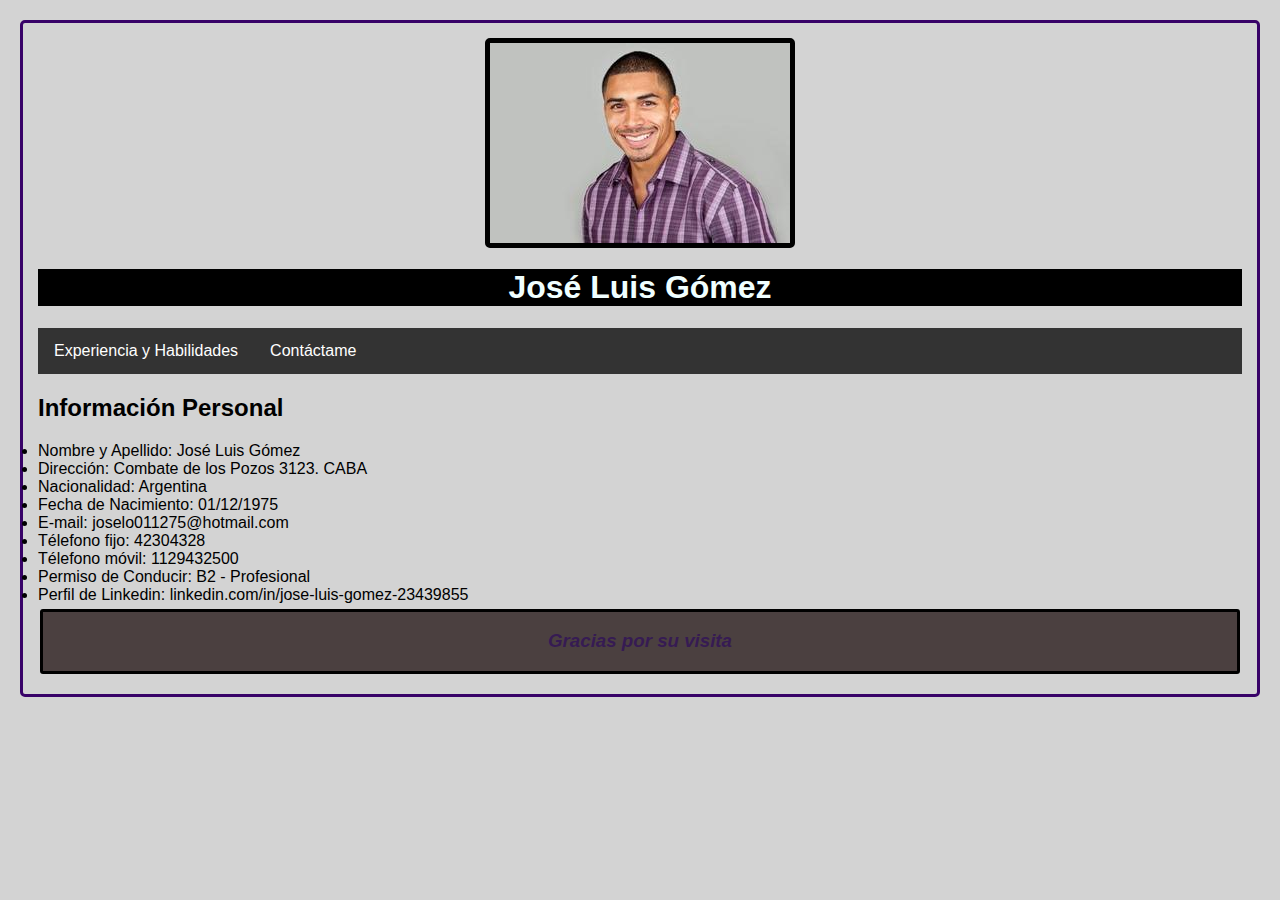
<file: index.html>
<!DOCTYPE html>
<html lang="es">
<head>
    <meta charset="UTF-8">
    <meta http-equiv="X-UA-Compatible" content="IE=edge">
    <meta name="viewport" content="width=device-width, initial-scale=1.0">
    <title>CV - Trabajo Final</title>
    <link rel="stylesheet" type="text/css" href="estilos.css">
    <link rel="icon" type="image/x-icon" href="/favicon-32x32.png">
    <meta property="og:title" content="CV - Trabajo Final" />
    <meta property="og:type" content="CV" />
    <meta property="og:url" content="https://github.com/facuayala/CV-JLGomez.git" />
    <meta property="og:image" content="https://github.com/facuayala/JoseLuis.jpg" />
    <meta property="og:description" content="Trabajo práctico final de Ticmas" />
     
</head>
    
<body>

    <img src="Jose Luis_01.jpg" alt="Imagen de Jose Luis"/>

    <header>
        <h1>José Luis Gómez</h1>
    </header>

    <ul>
        <li><a href="/html/experyhabil.html" target="_blank">Experiencia y Habilidades</a></li>
        <li><a href="/html/formulario.html" target="_blank">Contáctame</a></li>
    </ul>

    <main>
        <section id="informacionPersonal">
            <h2>Información Personal</h2>
            <div class="datos">
                <li>Nombre y Apellido: José Luis Gómez</li>
                <li>Dirección: Combate de los Pozos 3123. CABA</li>
                <li>Nacionalidad: Argentina</li>
                <li>Fecha de Nacimiento: 01/12/1975</li>
                <li>E-mail: joselo011275@hotmail.com</li>
                <li>Télefono fijo: 42304328</li>
                <li>Télefono móvil: 1129432500</li>
                <li>Permiso de Conducir: B2 - Profesional</li>
                <li>Perfil de Linkedin: linkedin.com/in/jose-luis-gomez-23439855</li>
            </div>
        </section>
                        
    </main>

    <footer>
        <h3>Gracias por su visita</h3>
    </footer>
    
       
</body>
</html>
</file>
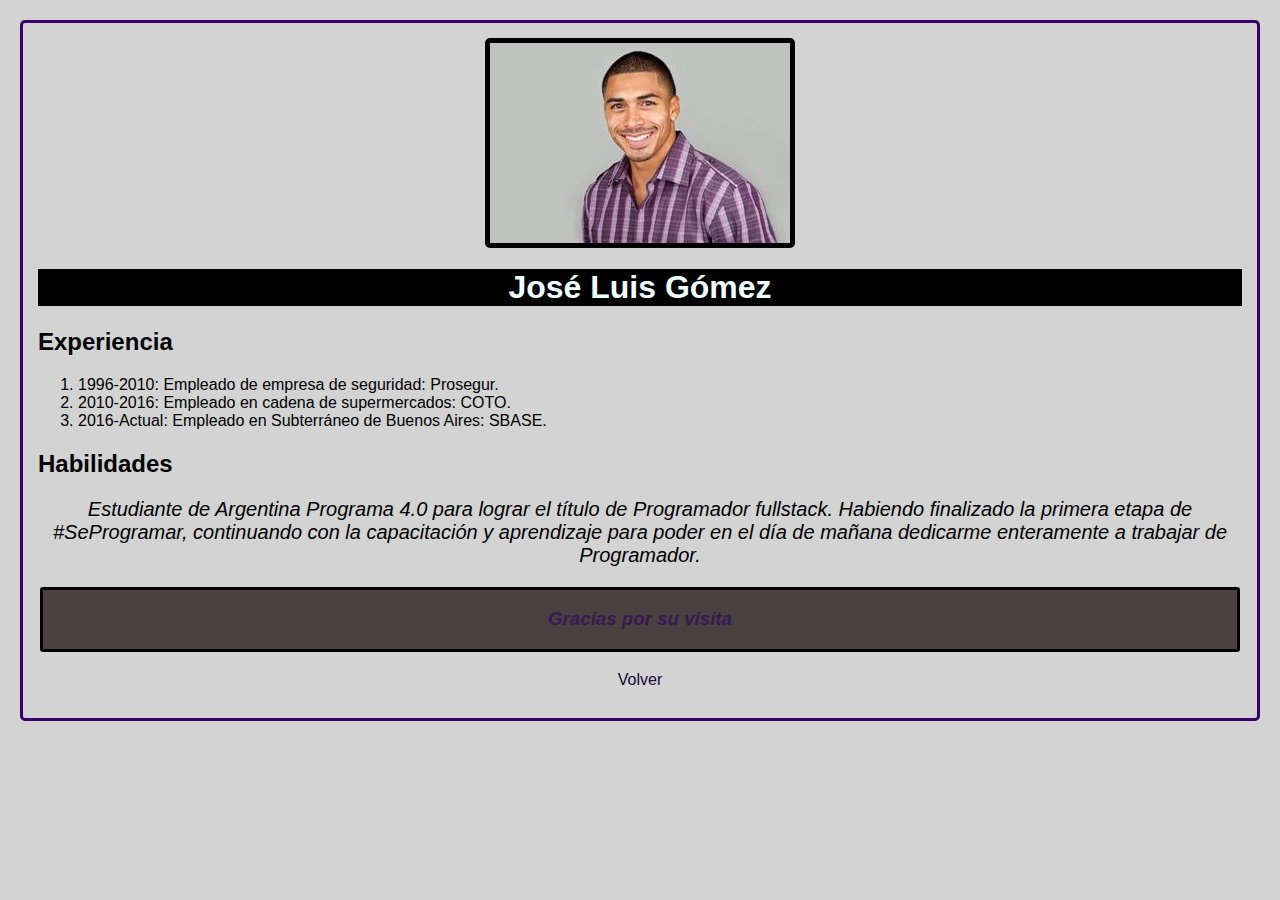
<file: experyhabil.html>
<!DOCTYPE html>
<html lang="es">
<head>
    <meta charset="UTF-8">
    <meta http-equiv="X-UA-Compatible" content="IE=edge">
    <meta name="viewport" content="width=device-width, initial-scale=1.0">
    <title>Experiencia y Habilidades</title>
    <link rel="stylesheet" type="text/css" href="estilos.css">
    <link rel="icon" type="image/x-icon" href="/favicon-32x32.png">
    <meta property="og:title" content="CV - Trabajo Final" />
    <meta property="og:type" content="CV" />
    <meta property="og:url" content="https://github.com/facuayala/CV-JLGomez.git" />
    <meta property="og:image" content="https://github.com/facuayala/JoseLuis.jpg" />
    <meta property="og:description" content="Trabajo práctico final de Ticmas" />
</head>
<body>

    <img src="Jose Luis_01.jpg" alt="Imagen de Jose Luis"/>

    <header>
        <h1>José Luis Gómez</h1>
    </header>

    <section id="experiencia">
        <h2>Experiencia</h2>
        <div class="exp">
            <ol>
                <li>1996-2010: Empleado de empresa de seguridad: Prosegur.</li>
                <li>2010-2016: Empleado en cadena de supermercados: COTO.</li>
                <li>2016-Actual: Empleado en Subterráneo de Buenos Aires: SBASE.</li>
            </ol>
        </div>
    </section>

    <section id="habilidades">   
        <h2>Habilidades</h2>
        <div class="habi">
            <p>Estudiante de Argentina Programa 4.0 para lograr el título de Programador fullstack. Habiendo finalizado la primera etapa de #SeProgramar, continuando con la capacitación y aprendizaje para poder en el día de mañana dedicarme enteramente a trabajar de Programador.</p>
        </div>
    </section>

    <footer>
        <h3>Gracias por su visita</h3>
    </footer>

    <a href="index.html">Volver</a>

</body>
</html>
</file>
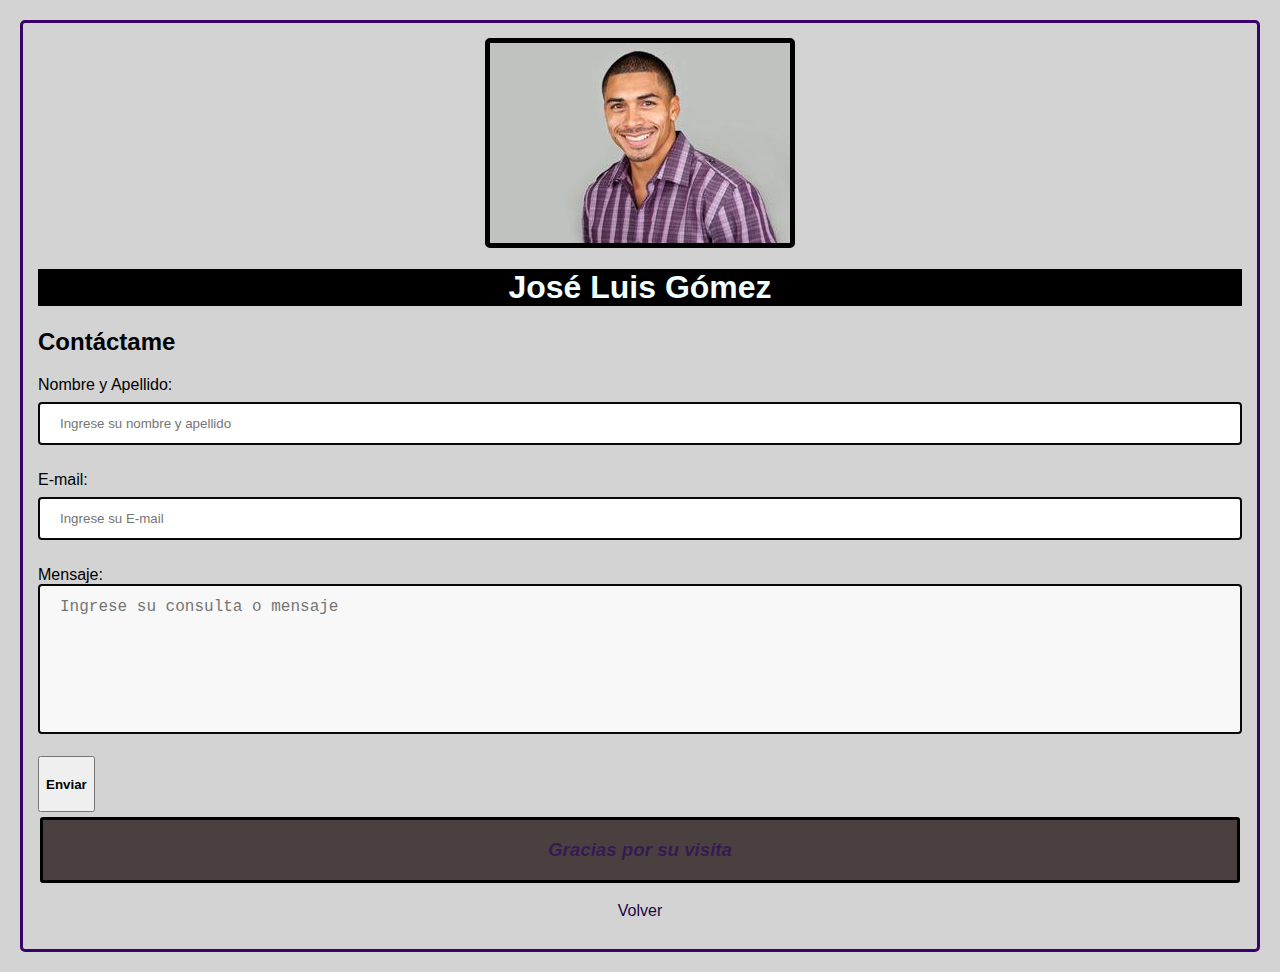
<file: formulario.html>
<!DOCTYPE html>
<html lang="es">
<head>
    <meta charset="UTF-8">
    <meta http-equiv="X-UA-Compatible" content="IE=edge">
    <meta name="viewport" content="width=device-width, initial-scale=1.0">
    <title>Contacto</title>
    <link rel="stylesheet" type="text/css" href="estilos.css">
    <link rel="icon" type="image/x-icon" href="/favicon-32x32.png">
    <meta property="og:title" content="CV - Trabajo Final" />
    <meta property="og:type" content="CV" />
    <meta property="og:url" content="https://github.com/facuayala/CV-JLGomez.git" />
    <meta property="og:image" content="https://github.com/facuayala/JoseLuis.jpg" />
    <meta property="og:description" content="Trabajo práctico final de Ticmas" />
</head>
<body>

    <script src="function.js"></script> 

    <img src="Jose Luis_01.jpg" alt="Imagen de Jose Luis"/>

    <header>
        <h1>José Luis Gómez</h1>
    </header>

    <section id="contactame">
        <h2>Contáctame</h2>

        <form name="contacto" onsubmit="return confirmar()" method="post">
            <label>Nombre y Apellido: </label>
            <input type="text" name="nombre_y_apellido" placeholder="Ingrese su nombre y apellido" required><br><br>
            <label>E-mail: </label>
            <input type="email" name="email" placeholder="Ingrese su E-mail" required><br><br>
            <label>Mensaje: </label>
            <textarea name="mensaje" cols="30" rows="10" placeholder="Ingrese su consulta o mensaje"></textarea><br><br>
            <button class="btn" type="submit" value="Enviar"><h4>Enviar</h4></button>
            
        </form>
    </section>

    <footer>
        <h3>Gracias por su visita</h3>
    </footer>

    <a href="index.html">Volver</a>

</body>
</html>
</file>
<file: estilos.css>
ul {
    list-style-type: none;
    margin: 0;
    padding: 0;
    overflow: hidden;
    background-color: #333;
    
}

ul {
    position: -webkit-sticky;
    top:0;
}

ul li {
    float: left;
}

li a {
    display: block;
    color: white;
    text-align: center;
    padding: 14px 16px;
    text-decoration: none;
}

li a:hover {
    background-color: #111;
}



body{
    background-color: lightgrey;
    font-family: Arial, Helvetica, sans-serif;
    margin: 20px;
    padding: 15px;
    border-style: solid;
    border-color: rgb(56, 2, 104);
    border-radius: 5px;
}

img{
    display: block;
    margin: auto;
    border: 5px solid #000;
    border-radius: 5px;
}

header{
    background-color: black;
    color: azure ;
    text-align: center;
}

div p {
    color: black;
    text-align: center;
    font-style: italic;
    font-size: 20px;  
}

input[type=text] {
    width: 100%;
    padding: 12px 20px;
    margin: 8px 0;
    box-sizing: border-box;
    border-radius: 4px;
    border: 2px solid #080808;
    outline: none;

  }
  
input[type=text]:focus {
    background-color: lightblue;
}

input[type=email] {
    width: 100%;
    padding: 12px 20px;
    margin: 8px 0;
    box-sizing: border-box;
    border-radius: 4px;
    border: 2px solid #080808;
    outline: none;
  }
input[type=email]:focus {
    background-color: lightblue;
}

textarea {
    width: 100%;
    height: 150px;
    padding: 12px 20px;
    box-sizing: border-box;
    border: 2px solid #080808;
    border-radius: 4px;
    background-color: #f8f8f8;
    font-size: 16px;
    resize: none;
}
button {
    text-align: center;
    
}

a {
    display: block;
    color: rgb(25, 3, 66);
    text-align: center;
    padding: 14px 16px;
    text-decoration: none;
}

footer{
    margin: 5px 2px 5px 2px;
    text-align: center;
    font-style: italic;
    color: rgb(54, 27, 83);
    background-color: rgb(75, 64, 64);
    border: solid;
    border-color: black;
    border-radius: 3px;
}
</file>
